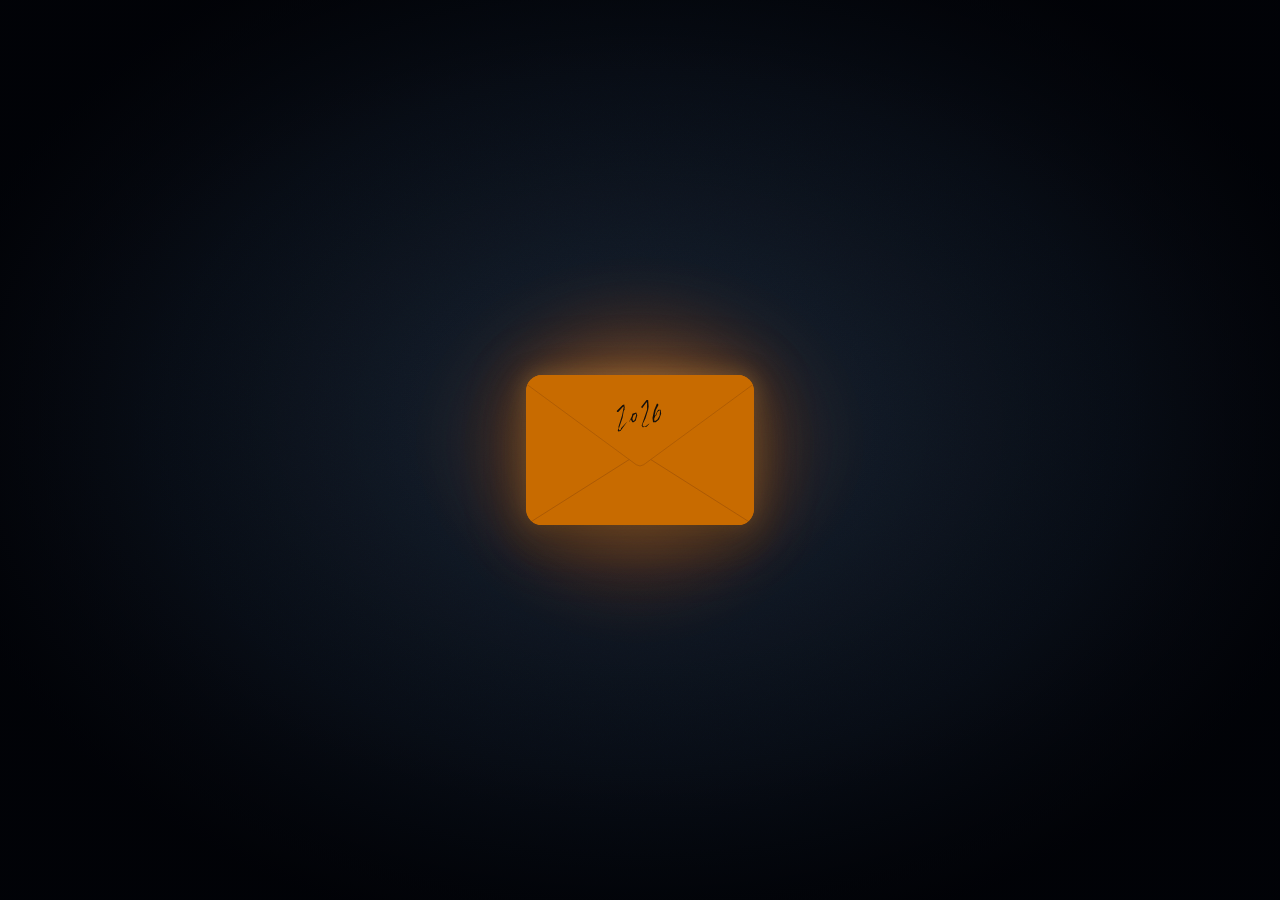
<file: index.html>
<!doctype html>
<html lang="es">
<head>
  <meta charset="utf-8">
  <meta name="viewport" content="width=device-width, initial-scale=1, viewport-fit=cover">
  <meta name="theme-color" content="#050810">
  <title>Spooky Birthday</title>
  <link rel="stylesheet" href="./styles.css?v=7-flip-cue">
  <script src="./vendor/gsap.min.js" defer></script>
  <script src="./script.js?v=7-flip-cue" defer></script>
</head>
<body>
  <main class="scene" id="scene" data-state="closed">
    <div class="magic-glow" aria-hidden="true"></div>
    <!-- Tres capas reales del sobre: reverso, solapa y pliegues delanteros. -->
    <div class="envelope envelope--back" aria-hidden="true"><div class="envelope__body"></div></div>
    <div class="envelope envelope--flap" aria-hidden="true"><svg class="flap-closed" viewBox="0 0 420 276" preserveAspectRatio="xMidYMid meet" aria-hidden="true">
        <path d="M16 0 H404 Q420 0 420 16 L217 165 Q210 170 203 165 L0 16 Q0 0 16 0 Z" fill="#c86b00"/>
        <path d="M0 16 L203 165 Q210 170 217 165 L420 16" fill="none" stroke="#8f4908" stroke-opacity=".58" stroke-width="1.4"/>
        <path class="envelope__year" fill="#15100b" fill-rule="evenodd" d="M203,69L196,71L195,76L190,86L190,90L190,87L193,82L196,87L198,87L202,84L205,74Z M202,71L203,73L201,81L199,84L197,84L196,80L198,74Z M181,54L178,55L167,66L168,68L170,68L179,58L180,59L177,74L170,96L171,97L169,102L170,104L174,103L187,85L175,98L175,100L172,102L171,99L178,78L180,66L182,63L181,62L182,61Z M243,53L241,53L236,65L233,79L234,87L239,87L245,82L249,71L248,64L244,64L242,66L238,75L237,74L239,65L244,55Z M246,65L247,66L246,75L242,82L237,85L236,81L238,76L240,74L242,68Z M225,46L222,46L212,59L214,61L222,50L223,51L223,64L213,93L215,96L222,95L227,90L227,89L221,94L218,95L215,94L215,90L220,80L225,64L226,58Z"/>
      </svg>
      <svg class="flap-open" viewBox="0 0 420 170" preserveAspectRatio="xMidYMid meet" aria-hidden="true">
        <path d="M16 170 L201 9 Q210 -1 219 9 L404 170 Z" fill="#c86b00"/>
      </svg></div>
    <!-- La postal empieza dentro del bolsillo y sale a su tamaño original. -->
    <button class="card" id="card" type="button" aria-label="Dar la vuelta a la postal" tabindex="-1" aria-hidden="true">
      <span class="card__bounce"><span class="card__inner">
        <span class="card__face"><img src="./assets/spooky-front.webp?v=5" alt="" draggable="false"></span>
        <span class="card__face card__face--back"><img src="./assets/spooky-back.webp?v=5" alt="" draggable="false"></span>
      </span></span>
      <span class="flip-hint" aria-hidden="true"><span class="flip-hint__symbol">↻</span></span>
    </button>
    <button class="envelope envelope--front" id="envelope" type="button" aria-label="Abrir el sobre">
      <svg class="envelope__pocket" aria-hidden="true" viewBox="0 0 420 276" preserveAspectRatio="xMidYMid meet">
        <defs><clipPath id="envelope-clip"><rect width="420" height="276" rx="16" ry="16"/></clipPath></defs>
        <g clip-path="url(#envelope-clip)">
          <!-- Left and right fold seams end UNDER the bottom tongue. -->
          <path d="M0 0 L210 169 L0 276 Z" fill="#c86b00"/>
          <path d="M420 0 L210 169 L420 276 Z" fill="#c86b00"/>
          <path d="M0 0 L195 157 M420 0 L225 157" stroke="#874409" stroke-opacity=".59" stroke-width="1.3" fill="none" stroke-linecap="round"/>
          <path d="M0 276 L210 143 L420 276 Z" fill="#c86b00"/>
          <path d="M0 276 L210 143 L420 276" stroke="#874409" stroke-opacity=".59" stroke-width="1.4" fill="none" stroke-linecap="round" stroke-linejoin="round"/>
        </g>
      </svg>
    </button>
    <button class="return-button" id="return-envelope" type="button"
      aria-label="Guardar la postal en el sobre" title="Guardar la postal">
      <svg viewBox="0 0 24 24" width="24" height="24" fill="none"
        stroke="currentColor" stroke-width="1.65" stroke-linecap="round" stroke-linejoin="round" aria-hidden="true">
        <rect x="3.1" y="5.8" width="17.8" height="12.4" rx="2.1"/>
        <path d="m3.8 7.1 7.05 5.25a1.93 1.93 0 0 0 2.3 0l7.05-5.25"/>
      </svg>
    </button>
  </main>
</body>
</html>
</file>
<file: styles.css>
/* Prototype only. Original envelope art preserved. */
:root {--bg:#1d232c;--orange:#c86b00;--envelope-width:228px;--env-ratio:420/276;--postcard-ratio:1.413486}
*{box-sizing:border-box}
html,body{height:100%;width:100%;margin:0;background:var(--bg)}
body{overflow:hidden}
button{appearance:none;border:0;padding:0;background:transparent;cursor:pointer;-webkit-tap-highlight-color:transparent}
button:focus-visible{outline:2px solid #f0c388;outline-offset:5px}
.scene{position:relative;isolation:isolate;overflow:hidden;width:100%;height:100vh;height:100dvh;background:var(--bg)}
.envelope{position:absolute;left:50%;top:50%;width:var(--envelope-width);aspect-ratio:420/276}
.envelope--back{z-index:10;pointer-events:none;filter:drop-shadow(0 14px 17px rgba(0,0,0,.24))}
.envelope__body{display:block;width:100%;height:100%;background:var(--orange);border-radius:7px}
.envelope--flap{z-index:50;pointer-events:none}
.envelope--front{z-index:30;border-radius:7px;overflow:hidden}
.envelope__pocket{display:block;width:100%;height:100%}
.flap-closed,.flap-open{position:absolute;left:0;display:block;width:100%;pointer-events:none}
.flap-closed{top:0;height:100%;transform-origin:50% 0}
.flap-open{bottom:100%;height:calc(100% * 170 / 276);transform-origin:50% 100%}
.scene[data-state="closed"] .envelope{animation:idle 4.4s ease-in-out infinite}
@keyframes idle{0%,100%{translate:0 0}50%{translate:0 -7px}}
.scene[data-state="opened"] .envelope--front{overflow:visible}
.scene[data-state="opened"] .envelope--front::after{content:"";position:absolute;inset:-50px -70px}
.card{position:absolute;left:50%;top:50%;z-index:20;width:min(91vw,calc(84dvh * var(--postcard-ratio)),1100px);aspect-ratio:var(--postcard-ratio);pointer-events:none;perspective:1500px;touch-action:manipulation;will-change:transform}
.scene[data-state="opened"] .card{pointer-events:auto}
.card__inner{position:relative;display:block;width:100%;height:100%;transform-style:preserve-3d;transition:transform .72s cubic-bezier(.2,.8,.22,1)}
.card.is-flipped .card__inner{transform:rotateY(180deg)}
.card__face{position:absolute;inset:0;display:block;backface-visibility:hidden;-webkit-backface-visibility:hidden;background:#fff;box-shadow:0 13px 34px rgba(0,0,0,.24)}
.card__face--back{transform:rotateY(180deg)}
.card__face img{display:block;width:100%;height:100%;object-fit:cover;user-select:none;-webkit-user-drag:none}
@media(max-width:700px) and (orientation:portrait){
:root{--envelope-width:174px}
.card{width:min(calc((100vw - 20px) * var(--postcard-ratio)),calc(100dvh - 24px))}
}
@media(max-height:520px) and (orientation:landscape){.card{width:min(94vw,calc(85dvh * var(--postcard-ratio)))}}
@media(prefers-reduced-motion:reduce){.scene[data-state="closed"] .envelope{animation:none}.card__inner{transition-duration:.01s}}

/* Micro-elasticity belongs to a wrapper, independent of the 3D flip. */
.card__bounce{position:relative;display:block;width:100%;height:100%;transform-origin:center center;will-change:transform}
.card__face{border-radius:1px}

/* The button is an independent outlined UI icon, not a shrunken physical envelope. */
.return-button{
  position:absolute;
  left:28px;
  bottom:calc(28px + env(safe-area-inset-bottom,0px));
  width:46px;height:46px;
  border:1px solid rgba(240,145,56,.40);
  border-radius:13px;
  background:rgba(25,28,36,.82);
  color:#f39b45;
  display:grid;place-items:center;
  z-index:100;
  opacity:0;visibility:hidden;
  box-shadow:0 4px 19px rgba(0,0,0,.17),inset 0 0 15px rgba(255,132,28,.045);
  backdrop-filter:blur(10px);-webkit-backdrop-filter:blur(10px);
  transition:background .25s ease,border-color .25s ease,box-shadow .25s ease;
}
.return-button svg{display:block;transition:transform .25s cubic-bezier(.2,.8,.2,1)}
.return-button:hover{
  background:rgba(77,48,31,.85);
  border-color:rgba(255,163,70,.72);
  box-shadow:0 0 26px rgba(232,109,19,.16),0 4px 19px rgba(0,0,0,.18);
}
.return-button:hover svg{transform:translateY(-1px)}
.return-button:active svg{transform:scale(.94)}
.return-button:focus-visible{outline:2px solid #f39b45;outline-offset:4px}
@media(max-width:700px) and (orientation:portrait){
  .return-button{left:20px;bottom:calc(20px + env(safe-area-inset-bottom,0px));width:44px;height:44px}
}
@media(prefers-reduced-motion:reduce){
  .scene::before{animation:none}
  .return-button,.return-button svg{transition:none}
}


/* V6 · Night lighting: the warm light belongs to the envelope, not the backdrop. */
:root{--bg:#060910}
html,body{background:#050810}
.scene{
  background-color:#050810;
  background-image:radial-gradient(ellipse 56% 59% at 50% 47%,#19232f 0%,#111925 34%,#0a1019 66%,#03050a 100%);
}
.scene::before,.scene::after{content:"";position:absolute;inset:0;pointer-events:none}
.scene::before{
  z-index:0;
  background:radial-gradient(ellipse 59% 58% at 50% 47%,transparent 25%,rgba(0,2,8,.20) 65%,rgba(0,1,5,.64) 100%);
}
.scene::after{
  z-index:1;opacity:.14;
  background-image:url("data:image/svg+xml,%3Csvg viewBox='0 0 140 140' xmlns='http://www.w3.org/2000/svg'%3E%3Cfilter id='n'%3E%3CfeTurbulence type='fractalNoise' baseFrequency='.78' numOctaves='3' stitchTiles='stitch' seed='12'/%3E%3C/filter%3E%3Crect width='100%25' height='100%25' filter='url(%23n)' opacity='.29'/%3E%3C/svg%3E");
  background-size:180px 180px;mix-blend-mode:soft-light;
}
.magic-glow{
  position:absolute;z-index:0;pointer-events:none;
  left:50%;top:49%;width:min(74vw,450px);height:min(66vh,375px);
  transform:translate(-50%,-50%);border-radius:50%;
  background:
    radial-gradient(ellipse 49% 47% at 50% 50%,rgba(255,198,104,.27) 0%,rgba(255,145,45,.20) 28%,rgba(240,104,26,.095) 60%,transparent 100%),
    radial-gradient(ellipse 39% 49% at 49% 57%,rgba(255,104,16,.14) 0%,transparent 100%);
  filter:blur(19px) saturate(1.09);
  opacity:.89;
  animation:lantern-sway 7s ease-in-out infinite;
  transition:opacity 1.1s ease-in-out;
}
.magic-glow::before,.magic-glow::after{
  content:"";position:absolute;inset:15% 17%;border-radius:50%;pointer-events:none;
  background:radial-gradient(ellipse at 50% 50%,rgba(255,178,67,.29),rgba(255,109,29,.09) 43%,transparent 76%);
  filter:blur(23px);animation:lantern-wisp 8.2s ease-in-out infinite alternate;
}
.magic-glow::after{
  inset:23% 25%;opacity:.70;
  background:radial-gradient(ellipse at 47% 55%,rgba(255,214,126,.36),rgba(253,137,40,.10) 52%,transparent 80%);
  animation-duration:10s;animation-delay:-4s;animation-direction:alternate-reverse;
}
@keyframes lantern-sway{
  0%,100%{transform:translate(-50%,-50%) translate(0,1px) scale(1);filter:blur(19px) saturate(1.09)}
  36%{transform:translate(-50%,-50%) translate(3px,-5px) scale(1.045,.99);filter:blur(21px) saturate(1.17)}
  70%{transform:translate(-50%,-50%) translate(-3px,3px) scale(.99,1.025);filter:blur(18px) saturate(1.06)}
}
@keyframes lantern-wisp{
  from{transform:translate(-8px,5px) scale(.95,1.03)}
  to{transform:translate(8px,-10px) scale(1.06,.96)}
}
.scene[data-state="opened"] .magic-glow{opacity:.13}
/* Rounded geometry shared by the body, lower pocket and closed flap.
   Keep the upward-opening flap unclipped, or its apex would be cut off. */
.envelope__body,.envelope--front,.envelope__pocket{border-radius:16px}
.envelope--front{overflow:hidden}
.flap-closed{clip-path:inset(0 round 16px 16px 0 0)}
.flap-open{overflow:visible}
/* The original PNG/WebP corners are transparent. A white face was showing
   through them; preserve transparency and use the artwork's own rounding. */
.card__face{
  background:transparent;
  border-radius:2.7% / 3.8%;
  overflow:hidden;
  box-shadow:0 16px 39px rgba(0,0,0,.30);
}
.card__face img{
  display:block;width:100%;height:100%;object-fit:contain;
  border-radius:inherit;
}
.envelope--back{
  filter:drop-shadow(0 15px 19px rgba(0,0,0,.38))
         drop-shadow(0 0 10px rgba(255,188,81,.28))
         drop-shadow(0 0 27px rgba(238,122,30,.23));
}
.envelope--back .envelope__body{animation:lantern-core 7s ease-in-out infinite}
@keyframes lantern-core{
  0%,100%{filter:drop-shadow(0 0 8px rgba(255,174,64,.14))}
  43%{filter:drop-shadow(0 0 12px rgba(255,185,78,.28))}
  76%{filter:drop-shadow(0 0 9px rgba(251,132,35,.18))}
}
@media(prefers-reduced-motion:reduce){
  .magic-glow,.magic-glow::before,.magic-glow::after,.envelope--back .envelope__body{animation:none!important}
}


/* Tiny, non-interactive flip affordance on the outer right edge.
   It appears only once the postcard settles, and leaves after the first flip. */
.flip-hint{
  position:absolute;
  right:-14px;
  top:50%;
  z-index:5;
  display:grid;
  place-items:center;
  width:30px;height:30px;
  border-radius:999px;
  border:1px solid rgba(242,171,91,.26);
  background:rgba(15,20,29,.90);
  color:rgba(255,206,139,.92);
  font-family:system-ui,sans-serif;
  font-weight:400;
  font-size:21px;
  line-height:1;
  box-shadow:0 4px 14px rgba(0,0,0,.22),0 0 12px rgba(240,133,41,.08);
  backdrop-filter:blur(8px);
  -webkit-backdrop-filter:blur(8px);
  opacity:0;
  pointer-events:none;
  transform:translateY(-50%) scale(.84);
  transition:opacity .46s ease,transform .56s cubic-bezier(.18,.82,.22,1);
}
.flip-hint__symbol{display:block;transform:translateY(-1px)}
.scene[data-state="opened"] .flip-hint{
  opacity:.84;
  transform:translateY(-50%) scale(1);
}
.scene[data-state="opened"] .card:hover .flip-hint{opacity:1}
.card.flip-hint-dismissed .flip-hint,
.scene[data-state="opened"] .card.flip-hint-dismissed:hover .flip-hint{
  opacity:0;
  transform:translateY(-50%) scale(.84);
}
@media(max-width:700px) and (orientation:portrait){
  .flip-hint{right:-10px;width:27px;height:27px;font-size:19px}
  .flip-hint__symbol{transform:translateY(-1px) rotate(-90deg)}
}
@media(prefers-reduced-motion:reduce){
  .flip-hint{transition:none}
}
</file>
<file: pruebas/gsap/styles.css>
/* Prototype only. Original envelope art preserved. */
:root {--bg:#1d232c;--orange:#c86b00;--envelope-width:228px;--env-ratio:420/276;--postcard-ratio:1.413486}
*{box-sizing:border-box}
html,body{height:100%;width:100%;margin:0;background:var(--bg)}
body{overflow:hidden}
button{appearance:none;border:0;padding:0;background:transparent;cursor:pointer;-webkit-tap-highlight-color:transparent}
button:focus-visible{outline:2px solid #f0c388;outline-offset:5px}
.scene{position:relative;isolation:isolate;overflow:hidden;width:100%;height:100vh;height:100dvh;background:var(--bg)}
.envelope{position:absolute;left:50%;top:50%;width:var(--envelope-width);aspect-ratio:420/276}
.envelope--back{z-index:10;pointer-events:none;filter:drop-shadow(0 14px 17px rgba(0,0,0,.24))}
.envelope__body{display:block;width:100%;height:100%;background:var(--orange);border-radius:7px}
.envelope--flap{z-index:50;pointer-events:none}
.envelope--front{z-index:30;border-radius:7px;overflow:hidden}
.envelope__pocket{display:block;width:100%;height:100%}
.flap-closed,.flap-open{position:absolute;left:0;display:block;width:100%;pointer-events:none}
.flap-closed{top:0;height:100%;transform-origin:50% 0}
.flap-open{bottom:100%;height:calc(100% * 170 / 276);transform-origin:50% 100%}
.scene[data-state="closed"] .envelope{animation:idle 4.4s ease-in-out infinite}
@keyframes idle{0%,100%{translate:0 0}50%{translate:0 -7px}}
.scene[data-state="opened"] .envelope--front{overflow:visible}
.scene[data-state="opened"] .envelope--front::after{content:"";position:absolute;inset:-50px -70px}
.card{position:absolute;left:50%;top:50%;z-index:20;width:min(91vw,calc(84dvh * var(--postcard-ratio)),1100px);aspect-ratio:var(--postcard-ratio);pointer-events:none;perspective:1500px;touch-action:manipulation;will-change:transform}
.scene[data-state="opened"] .card{pointer-events:auto}
.card__inner{position:relative;display:block;width:100%;height:100%;transform-style:preserve-3d;transition:transform .72s cubic-bezier(.2,.8,.22,1)}
.card.is-flipped .card__inner{transform:rotateY(180deg)}
.card__face{position:absolute;inset:0;display:block;backface-visibility:hidden;-webkit-backface-visibility:hidden;background:#fff;box-shadow:0 13px 34px rgba(0,0,0,.24)}
.card__face--back{transform:rotateY(180deg)}
.card__face img{display:block;width:100%;height:100%;object-fit:cover;user-select:none;-webkit-user-drag:none}
@media(max-width:700px) and (orientation:portrait){
:root{--envelope-width:174px}
.card{width:min(calc((100vw - 20px) * var(--postcard-ratio)),calc(100dvh - 24px))}
}
@media(max-height:520px) and (orientation:landscape){.card{width:min(94vw,calc(85dvh * var(--postcard-ratio)))}}
@media(prefers-reduced-motion:reduce){.scene[data-state="closed"] .envelope{animation:none}.card__inner{transition-duration:.01s}}

/* Micro-elasticity belongs to a wrapper, independent of the 3D flip. */
.card__bounce{position:relative;display:block;width:100%;height:100%;transform-origin:center center;will-change:transform}
.card__face{border-radius:1px}

/* The button is an independent outlined UI icon, not a shrunken physical envelope. */
.return-button{
  position:absolute;
  left:28px;
  bottom:calc(28px + env(safe-area-inset-bottom,0px));
  width:46px;height:46px;
  border:1px solid rgba(240,145,56,.40);
  border-radius:13px;
  background:rgba(25,28,36,.82);
  color:#f39b45;
  display:grid;place-items:center;
  z-index:100;
  opacity:0;visibility:hidden;
  box-shadow:0 4px 19px rgba(0,0,0,.17),inset 0 0 15px rgba(255,132,28,.045);
  backdrop-filter:blur(10px);-webkit-backdrop-filter:blur(10px);
  transition:background .25s ease,border-color .25s ease,box-shadow .25s ease;
}
.return-button svg{display:block;transition:transform .25s cubic-bezier(.2,.8,.2,1)}
.return-button:hover{
  background:rgba(77,48,31,.85);
  border-color:rgba(255,163,70,.72);
  box-shadow:0 0 26px rgba(232,109,19,.16),0 4px 19px rgba(0,0,0,.18);
}
.return-button:hover svg{transform:translateY(-1px)}
.return-button:active svg{transform:scale(.94)}
.return-button:focus-visible{outline:2px solid #f39b45;outline-offset:4px}
@media(max-width:700px) and (orientation:portrait){
  .return-button{left:20px;bottom:calc(20px + env(safe-area-inset-bottom,0px));width:44px;height:44px}
}
@media(prefers-reduced-motion:reduce){
  .scene::before{animation:none}
  .return-button,.return-button svg{transition:none}
}


/* V6 · Night lighting: the warm light belongs to the envelope, not the backdrop. */
:root{--bg:#060910}
html,body{background:#050810}
.scene{
  background-color:#050810;
  background-image:radial-gradient(ellipse 56% 59% at 50% 47%,#19232f 0%,#111925 34%,#0a1019 66%,#03050a 100%);
}
.scene::before,.scene::after{content:"";position:absolute;inset:0;pointer-events:none}
.scene::before{
  z-index:0;
  background:radial-gradient(ellipse 59% 58% at 50% 47%,transparent 25%,rgba(0,2,8,.20) 65%,rgba(0,1,5,.64) 100%);
}
.scene::after{
  z-index:1;opacity:.14;
  background-image:url("data:image/svg+xml,%3Csvg viewBox='0 0 140 140' xmlns='http://www.w3.org/2000/svg'%3E%3Cfilter id='n'%3E%3CfeTurbulence type='fractalNoise' baseFrequency='.78' numOctaves='3' stitchTiles='stitch' seed='12'/%3E%3C/filter%3E%3Crect width='100%25' height='100%25' filter='url(%23n)' opacity='.29'/%3E%3C/svg%3E");
  background-size:180px 180px;mix-blend-mode:soft-light;
}
.magic-glow{
  position:absolute;z-index:0;pointer-events:none;
  left:50%;top:49%;width:min(74vw,450px);height:min(66vh,375px);
  transform:translate(-50%,-50%);border-radius:50%;
  background:
    radial-gradient(ellipse 49% 47% at 50% 50%,rgba(255,198,104,.27) 0%,rgba(255,145,45,.20) 28%,rgba(240,104,26,.095) 60%,transparent 100%),
    radial-gradient(ellipse 39% 49% at 49% 57%,rgba(255,104,16,.14) 0%,transparent 100%);
  filter:blur(19px) saturate(1.09);
  opacity:.89;
  animation:lantern-sway 7s ease-in-out infinite;
  transition:opacity 1.1s ease-in-out;
}
.magic-glow::before,.magic-glow::after{
  content:"";position:absolute;inset:15% 17%;border-radius:50%;pointer-events:none;
  background:radial-gradient(ellipse at 50% 50%,rgba(255,178,67,.29),rgba(255,109,29,.09) 43%,transparent 76%);
  filter:blur(23px);animation:lantern-wisp 8.2s ease-in-out infinite alternate;
}
.magic-glow::after{
  inset:23% 25%;opacity:.70;
  background:radial-gradient(ellipse at 47% 55%,rgba(255,214,126,.36),rgba(253,137,40,.10) 52%,transparent 80%);
  animation-duration:10s;animation-delay:-4s;animation-direction:alternate-reverse;
}
@keyframes lantern-sway{
  0%,100%{transform:translate(-50%,-50%) translate(0,1px) scale(1);filter:blur(19px) saturate(1.09)}
  36%{transform:translate(-50%,-50%) translate(3px,-5px) scale(1.045,.99);filter:blur(21px) saturate(1.17)}
  70%{transform:translate(-50%,-50%) translate(-3px,3px) scale(.99,1.025);filter:blur(18px) saturate(1.06)}
}
@keyframes lantern-wisp{
  from{transform:translate(-8px,5px) scale(.95,1.03)}
  to{transform:translate(8px,-10px) scale(1.06,.96)}
}
.scene[data-state="opened"] .magic-glow{opacity:.13}
/* Rounded geometry shared by the body, lower pocket and closed flap.
   Keep the upward-opening flap unclipped, or its apex would be cut off. */
.envelope__body,.envelope--front,.envelope__pocket{border-radius:16px}
.envelope--front{overflow:hidden}
.flap-closed{clip-path:inset(0 round 16px 16px 0 0)}
.flap-open{overflow:visible}
/* The original PNG/WebP corners are transparent. A white face was showing
   through them; preserve transparency and use the artwork's own rounding. */
.card__face{
  background:transparent;
  border-radius:2.7% / 3.8%;
  overflow:hidden;
  box-shadow:0 16px 39px rgba(0,0,0,.30);
}
.card__face img{
  display:block;width:100%;height:100%;object-fit:contain;
  border-radius:inherit;
}
.envelope--back{
  filter:drop-shadow(0 15px 19px rgba(0,0,0,.38))
         drop-shadow(0 0 10px rgba(255,188,81,.28))
         drop-shadow(0 0 27px rgba(238,122,30,.23));
}
.envelope--back .envelope__body{animation:lantern-core 7s ease-in-out infinite}
@keyframes lantern-core{
  0%,100%{filter:drop-shadow(0 0 8px rgba(255,174,64,.14))}
  43%{filter:drop-shadow(0 0 12px rgba(255,185,78,.28))}
  76%{filter:drop-shadow(0 0 9px rgba(251,132,35,.18))}
}
@media(prefers-reduced-motion:reduce){
  .magic-glow,.magic-glow::before,.magic-glow::after,.envelope--back .envelope__body{animation:none!important}
}


/* Tiny, non-interactive flip affordance on the outer right edge.
   It appears only once the postcard settles, and leaves after the first flip. */
.flip-hint{
  position:absolute;
  right:-14px;
  top:50%;
  z-index:5;
  display:grid;
  place-items:center;
  width:30px;height:30px;
  border-radius:999px;
  border:1px solid rgba(242,171,91,.26);
  background:rgba(15,20,29,.90);
  color:rgba(255,206,139,.92);
  font-family:system-ui,sans-serif;
  font-weight:400;
  font-size:21px;
  line-height:1;
  box-shadow:0 4px 14px rgba(0,0,0,.22),0 0 12px rgba(240,133,41,.08);
  backdrop-filter:blur(8px);
  -webkit-backdrop-filter:blur(8px);
  opacity:0;
  pointer-events:none;
  transform:translateY(-50%) scale(.84);
  transition:opacity .46s ease,transform .56s cubic-bezier(.18,.82,.22,1);
}
.flip-hint__symbol{display:block;transform:translateY(-1px)}
.scene[data-state="opened"] .flip-hint{
  opacity:.84;
  transform:translateY(-50%) scale(1);
}
.scene[data-state="opened"] .card:hover .flip-hint{opacity:1}
.card.flip-hint-dismissed .flip-hint,
.scene[data-state="opened"] .card.flip-hint-dismissed:hover .flip-hint{
  opacity:0;
  transform:translateY(-50%) scale(.84);
}
@media(max-width:700px) and (orientation:portrait){
  .flip-hint{right:-10px;width:27px;height:27px;font-size:19px}
  .flip-hint__symbol{transform:translateY(-1px) rotate(-90deg)}
}
@media(prefers-reduced-motion:reduce){
  .flip-hint{transition:none}
}
</file>
